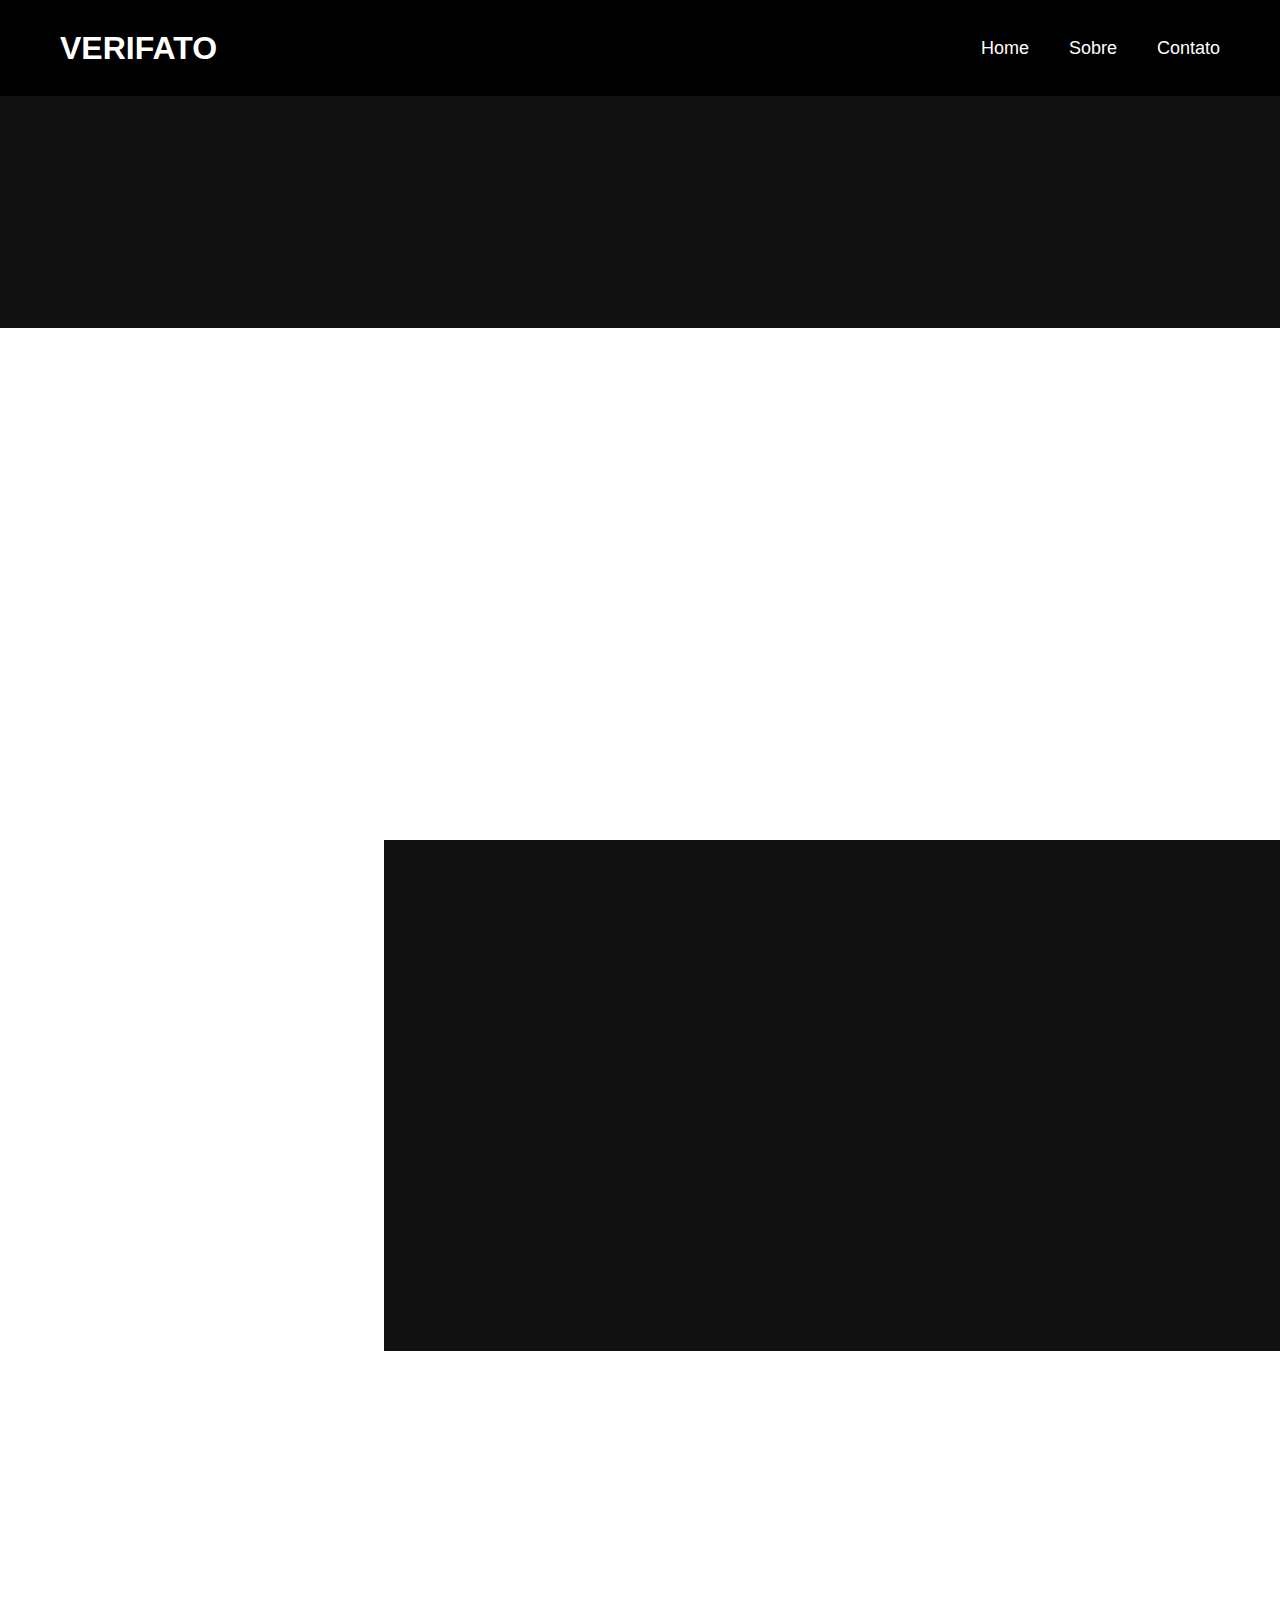
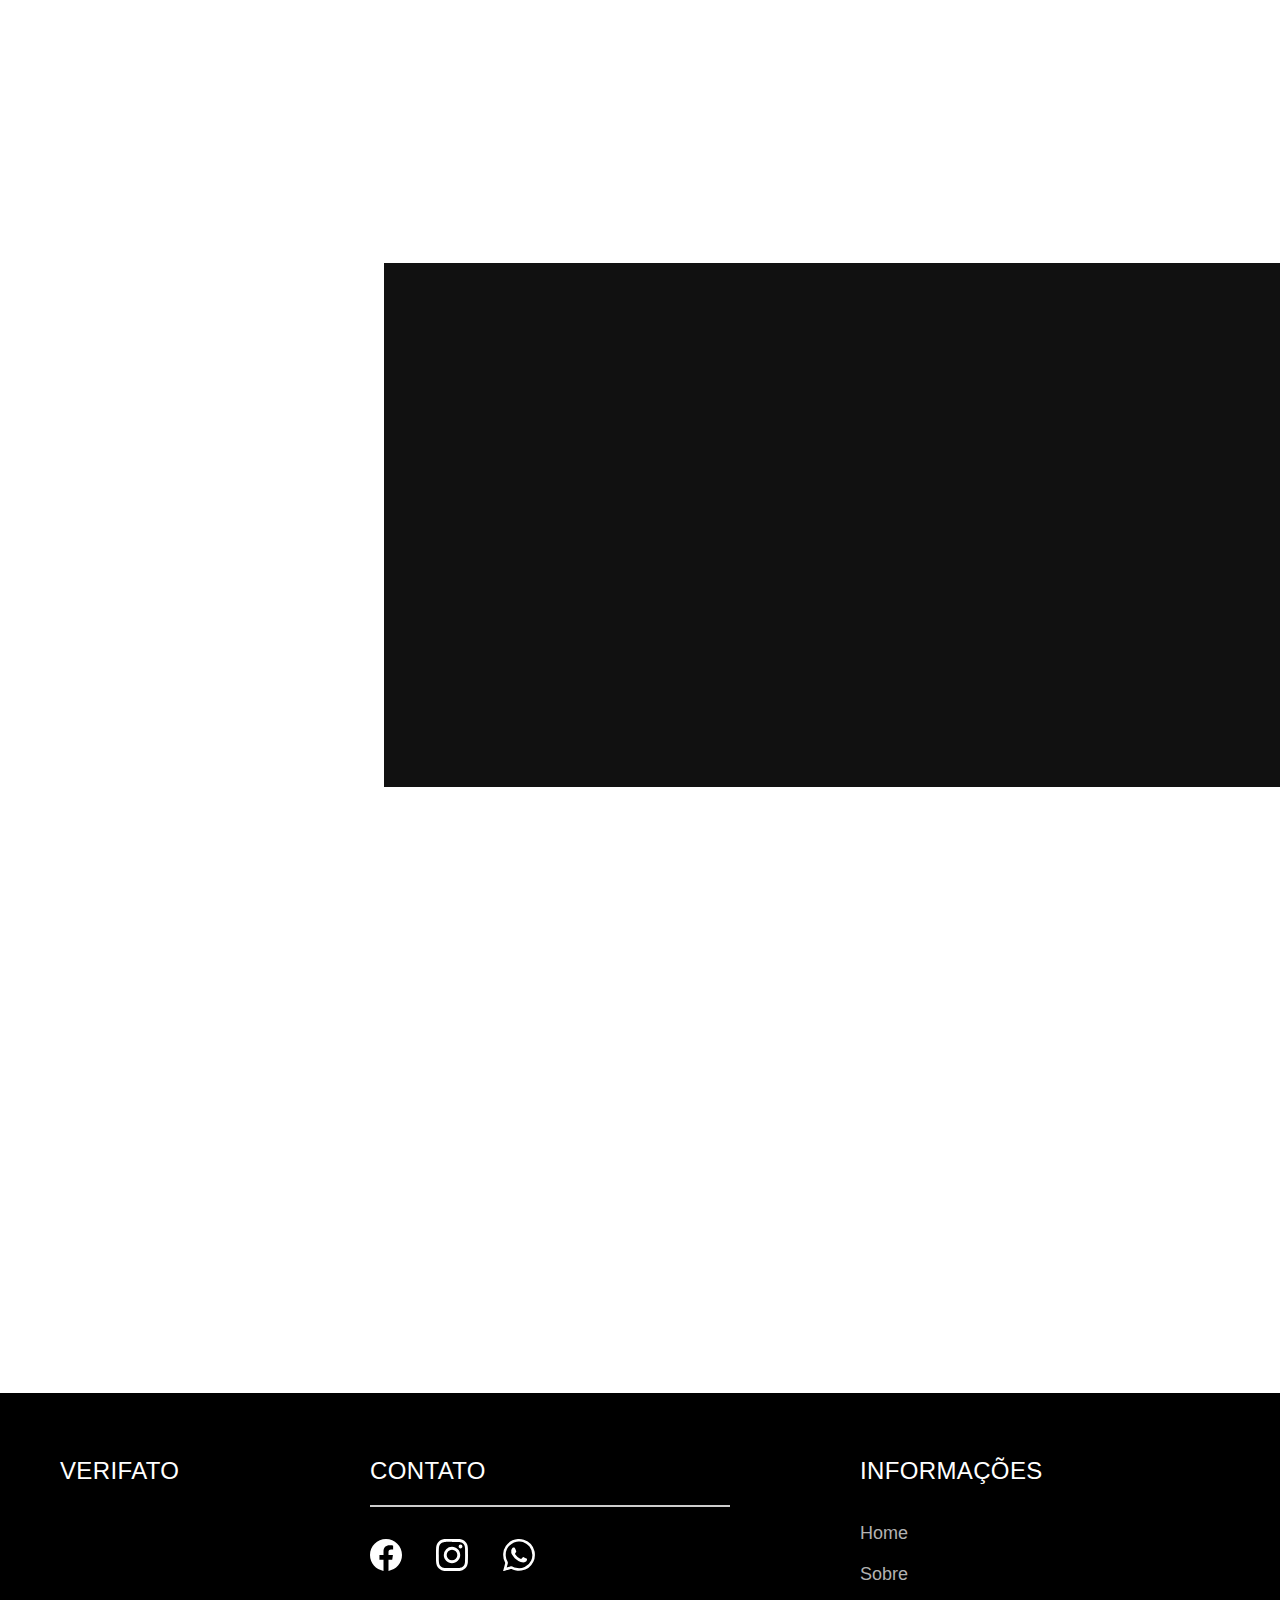
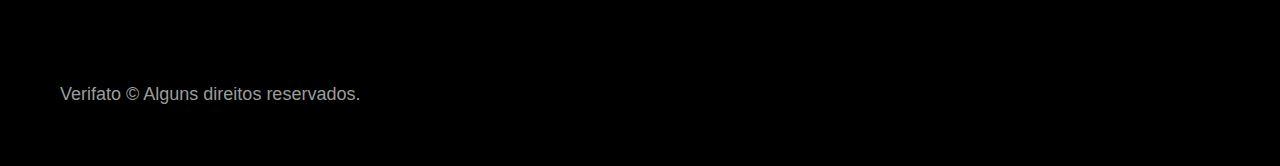
<file: sobre.html>
<!DOCTYPE html>
<html lang="pt-br">
<head>
    <meta charset="UTF-8">
    <meta http-equiv="X-UA-Compatible" content="IE=edge">
    <meta name="viewport" content="width=device-width, initial-scale=1.0">
    <title>Verifato - Sobre</title>
    <link rel="stylesheet" href="./css/style.css">
    <link rel="shortcut icon" href="./img/VERIFATO.svg">

    <meta name="description" content="Site para análises de notícias Fake News sobre o covid-19">
    <meta property="og:type" content="website"/>
    <meta property="og:title" content="Fake News - Análise de informações"/>
    <meta property="og:description" content="Site para análises de notícias Fake News sobre o covid-19"/>
    <meta property="og:url" content="http://verifato.com"/>
    
    <script>document.documentElement.classList.add("js");</script>
</head>
<body>

    <header class="header-bg">
        <div class="header container">
            <a href="./">
                <h3 class="font-1-xl cor-0 fadeInDown" data-anime="500">VERIFATO</h3>
            </a>    
            <nav>
                <ul class="header-menu font-1-m cor-0 fadeInDown" data-anime="500">
                    <li><a href="./index.html">Home</a></li>
                    <li><a href="./sobre.html">Sobre</a></li>
                    <li><a href="#contato">Contato</a></li>
                </ul>
            </nav>
        </div>
    </header>

    <main class="sobre-bg">
        <div class="titulo-bg">
            <div class="titulo container">
                <p class="font-2-l-b cor-5 fadeInDown" data-anime="1000">Sobre</p>
                <h1 class="font-1-xxl cor-0 fadeInDown" data-anime="1500">Dados sobre o projeto<span class="cor-p1">.</span></h1>
            </div>
        </div>

        <div class="tecnologia container">
            <div class="tecnologia-imagem">
                <img src="./img/tecnologias/sql.jpg" alt="MySql" class="fadeInDown" data-anime="2000">
            </div>
            <div class="tecnologia-conteudo">
                <h2 class="font-1-xl fadeInDown" data-anime="2000">MySQL</h2>
                <p class="font-2-s cor-10 fadeInDown" data-anime="2000">O MySQL é um sistema de gerenciamento de banco de dados (SGBD), que utiliza a linguagem SQL (Linguagem de Consulta Estruturada, do inglês Structured Query Language) como interface. É atualmente um dos sistemas de gerenciamento de bancos de dados mais populares da Oracle Corporation, com mais de 10 milhões de instalações pelo mundo. Entre os usuários do banco de dados MySQL estão: NASA, Friendster, Banco Bradesco, Dataprev, HP, Nokia, Sony, Lufthansa, U.S. Army, U.S. Federal Reserve Bank, Associated Press, Alcatel, Slashdot, Cisco Systems, Google, entre outros.</p>
            </div>
        </div>

        <div class="tecnologia_bg-bg">
            <div class="tecnologia_bg container">
                <div class="tecnologia_bg-imagem">
                    <img src="./img/tecnologias/django.jpg" alt="Django" data-anime="2500" class="fadeInDown">
                </div>
                <div class="tecnologia_bg-conteudo">
                    <h2 class="font-1-xl cor-0 fadeInDown" data-anime="2500">DJANGO</h2>
                    <p class="font-2-s cor-5 fadeInDown" data-anime="2500">Django é um framework para desenvolvimento rápido para web, escrito em Python, que utiliza o padrão model-template-view (MTV). Foi criado originalmente como sistema para gerenciar um site jornalístico na cidade de Lawrence, no Kansas. Tornou-se um projeto de código aberto e foi publicado sob a licença BSD em 2005. O nome Django foi inspirado no músico de jazz Django Reinhardt. Django utiliza o princípio DRY (Don't Repeat Yourself), onde faz com que o desenvolvedor aproveite ao máximo o código já feito, evitando a repetição.</p>
                </div>
            </div>
        </div>

        <div class="tecnologia container">
            <div class="tecnologia-imagem">
                <img src="./img/tecnologias/linux.jpg" alt="Linux" class="fadeInDown" data-anime="3000">
            </div>
            <div class="tecnologia-conteudo">
                <h2 class="font-1-xl fadeInDown" data-anime="3000">LINUX</h2>
                <p class="font-2-s cor-10 fadeInDown" data-anime="3000">Linux é um termo popularmente empregado para se referir a sistemas operativos (português europeu) ou sistemas operacionais (português brasileiro) que utilizam o Kernel Linux. O núcleo (ou kernel, em Inglês) foi desenvolvido pelo programador finlandês Linus Torvalds, inspirado no sistema Minix. O seu código-fonte está disponível sob a licença GPL (versão 2) para que qualquer pessoa o possa utilizar, estudar, modificar e distribuir livremente de acordo com os termos da licença. A Free Software Foundation e seus colaboradores recomenda o nome GNU/Linux para descrever o sistema operacional, como resultado de uma disputa controversa entre membros da comunidade de software livre e código-aberto.</p>
            </div>
        </div>

        <div class="tecnologia_bg-bg">
            <div class="tecnologia_bg container">
                <div class="tecnologia_bg-imagem">
                    <img src="./img/tecnologias/cloud.jpg" alt="Cloud" data-anime="3500" class="fadeInDown">
                </div>
                <div class="tecnologia_bg-conteudo">
                    <h2 class="font-1-xl cor-0 fadeInDown" data-anime="3500">CLOUD</h2>
                    <p class="font-2-s cor-5 fadeInDown" data-anime="3500">Cloud é um termo coloquial para a disponibilidade sob demanda de recursos do sistema de computador, especialmente armazenamento de dados e capacidade de computação, sem o gerenciamento ativo direto do utilizador. O termo geralmente é usado para descrever centros de dados disponíveis para muitos utilizadores pela Internet. Nuvens em grande escala, predominantes hoje em dia, geralmente têm funções distribuídas em vários locais dos servidores centrais. Se a conexão com o utilizador for relativamente próxima, pode ser designado um servidor de borda. O armazenamento de dados é feito em serviços que poderão ser acedidos de qualquer lugar do mundo, a qualquer hora, não havendo necessidade de instalação de programas ou de armazenar dados. O acesso a programas, serviços e arquivos é remoto, através da Internet - daí a alusão à nuvem. O uso desse modelo (ambiente) é mais viável do que o uso de unidades físicas.</p>
                </div>
            </div>
        </div>

        <div class="tecnologia container">
            <div class="tecnologia-imagem">
                <img src="./img/tecnologias/react.png" alt="React" data-anime="4000" class="fadeInDown">
            </div>
            <div class="tecnologia-conteudo">
                <h2 class="font-1-xl fadeInDown" data-anime="4000">REACT</h2>
                <p class="font-2-s cor-10 fadeInDown" data-anime="4000">React é uma biblioteca JavaScript de código aberto com foco em criar interfaces de usuário (front-end) em páginas web. É mantido pelo Facebook, Instagram, outras empresas e uma comunidade de desenvolvedores individuais. É utilizado nos sites da Netflix, Imgur, Feedly, Airbnb, SeatGeek, HelloSign, Walmart e outros. Em 2015, o Facebook anunciou o módulo React Native, que em conjunto com o React, possibilita o desenvolvimento de aplicativos para Android e iOS utilizando componentes de interface de usuário nativos de ambas plataformas, sem precisar recorrer ao HTML. Na pesquisa de 2018 sobre hábitos de desenvolvedores do site Stack Overflow, o React foi a terceira biblioteca ou framework mais citado pelos usuários e desenvolvedores profissionais, ficando atrás somente do Node.js e Angular, respectivamente.</p>
            </div>
        </div>
    </main>

    <footer class="footer-bg" id="contato">
        <div class="footer container">
            <h3 class="font-2-l-b cor-0">VERIFATO</h3>
            <div class="footer-contato">
                <h3 class="font-2-l-b cor-0">Contato</h3>
                <div class="footer-redes">
                    <ul>
                        <li><a href="https://web.facebook.com/desinformationanalitcs?_rdc=1&_rdr" target="_blank" ><img src="./img/redes/facebook.svg" width="32" height="32" alt="Facebook"></a></li>
                        <li><a href="https://www.instagram.com/bot_analitcs/" target="_blank">
                            <img src="./img/redes/instagram.svg" width="32" height="32" alt="Instagram">
                        </a></li>
                        <li><a href="tel:+5512981449648" target="_blank">
                            <img src="./img/redes/whatsapp.svg" width="32" height="32" alt="Whatsapp">
                        </a></li>
                    </ul>
                </div>
            </div>
            <div class="footer-informacoes">
                <h3 class="font-2-l-b cor-0">Informações</h3>
                <nav>
                    <ul class="font-1-m cor-5">
                        <li><a href="./index.html">Home</a></li>
                        <li><a href="./sobre.html">Sobre</a></li>
                    </ul>
                </nav>
            </div>
            <p class="footer-copy font-2-m cor-6">Verifato © Alguns direitos reservados.</p>
        </div>
    </footer>

    <script src="./js/simple-anime.js"></script>
    <script src="./js/simple-slide.js"></script>
    <script src="/js/script.js"></script>

</body>
</html>
</file>
<file: css/style.css>
@import "./global/global.css";
@import "./utilidades/tipografia.css";
@import "./utilidades/cores.css";

@import "./global/header.css";
@import "./global/footer.css";


/* Utilidades */
@import "./utilidades/componentes.css";

/* Home */
@import "./home/introducao.css";
@import "./home/saiba_mais.css";
@import "./home/tecnologias.css";
@import "./home/depoimento.css";
@import "./home/desenvolvedores.css";
@import "./home/faq_lista.css";

/* Sobre */ 
@import "./sobre/sobre.css";
@import "./sobre/tecnologia_bg.css";
@import "./sobre/tecnologia.css";

.fadeInDown {
    transform: translate3d(0, -20px, 0);
}

.fadeInUp {
    transform: translate3d(0, 20px, 0);
}

.fadeInRight {
    transform: translate3d(20px, 0, 0);
}

.fadeInLeft {
    transform: translate3d(-20px, 0, 0);
}

[data-anime] {
    opacity: 0;
}

.anime {
    opacity: 1;
    transform: none;
    transition: transform 0.8s, opacity 0.8s;
}

[data-slide] {
    position: relative;
}

[data-slide]>* {
    position: absolute;
    top: 0px;
    opacity: 0;
}

[data-slide]>.active {
    position: relative;
    opacity: 1;
    transition: opacity 500ms;
    z-index: 1;
}

[data-slide-nav] {
    display: block;
    justify-content: center;
    text-align: center;
    margin-top: 20px;
}

[data-slide-nav]>button {
    display: inline-block;
    width: 12px;
    margin: 4px;
    height: 12px;
    border: none;
    padding: 0px;
    border-radius: 6px;
    background: #1d1d1d;
    text-indent: -100px;
    overflow: hidden;
    cursor: pointer;
}

[data-slide-nav] > button.active {
    background: var(--cor-p1);
}

.js .js-accordion dd {
    display: none;
}

.js-accordion dt::after {
    content: '⬎';
    margin-left: 10px;
    cursor: pointer;
}

.js-accordion dt.ativo::after {
    content: '⬏';
}

.js-accordion dd.ativo {
    display: block;
    animation: slideDown .5s forwards;
}

@keyframes slideDown {
    from {
        opacity: 0;
        max-height: 0;
    }

    to {
        max-height: 300px;
        opacity: 1;
    }
}
</file>
